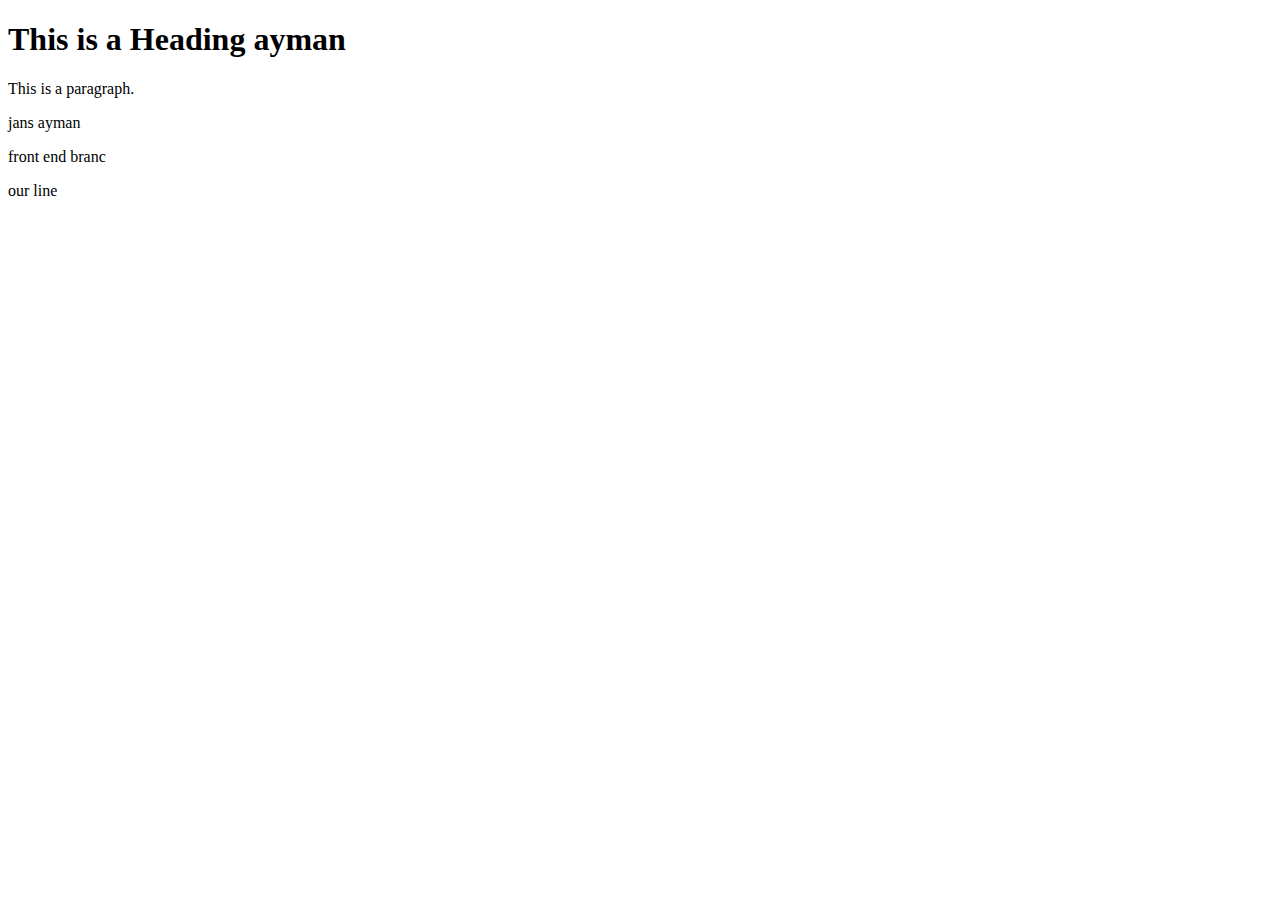
<file: index.html>
<!DOCTYPE html>
<html>
<head>
<title>Page Title</title>
</head>
<body>

<h1>This is a Heading ayman</h1>
<p>This is a paragraph.</p>
<p>jans ayman</p>

<p> front end branc</p>
<p>our line</p>
</body>
</html>
</file>
